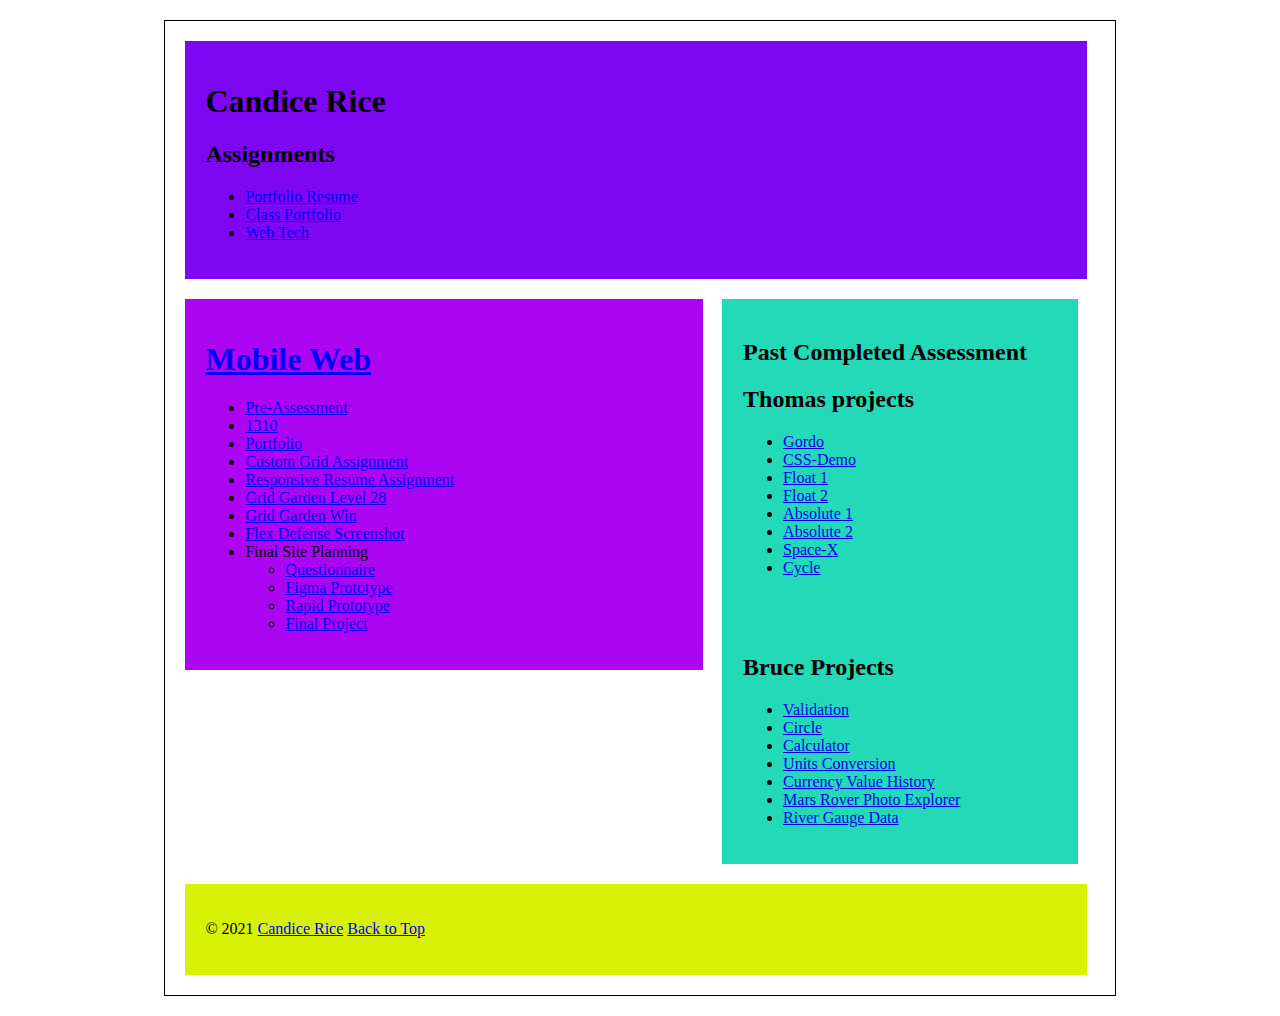
<file: index.html>
<!doctype html>

<html lang="en">
<head>
  <meta charset="utf-8">

  <title>IFSC 1310 | Candice Rice</title>
  <meta name="description" content="Mobile-Web Portfolio" />
  <meta name="author" content="Candice Rice" />
  <link rel="stylesheet" href="assets/css/style.css" media="stylesheet"/>

</head>
<!DOCTYPE html>
<html lang="en">

<head>
  <meta charset="utf-8">
  <title>Mobile Web Portfoilo</title>
  <link rel="stylesheet" href="assets/css/style.css">
  <meta name="description" content="This will be a group of assignment that was completed while taking this class.">
  <meta name="author" content="Candice Rice">
  <link rel="shortcut icon" href="/favicon.ico" />
</head>

<body>
  <div class="container cf">
    <header class="primary" role="banner">
      <h1 a href=”https://cmrice1987.github.io/portfolio/ ”> Candice Rice </h1>
      <h2> Assignments</h2>
      <nav class="primary">
        <ul>
          <li><a href="https://cmrice1987.github.io/portfolio/">Portfolio Resume</a></li>
          <li><a href="https://candicerice--candicerice.repl.co/portfolio.html">Class Portfolio</a></li>
          <li><a href="https://cmrice1987.github.io/ifsc-1310/">Web Tech</a></li>
        </ul>
      </nav>
    </header>
    <section id="content">
      <article class="post">
        <header>
          <h1> <a href="#" rel="bookmark" title="link to this post">Mobile Web</a> </h1>
        </header>
        <ul>
          <li><a href="pre-assessment/index.html"> Pre-Assessment</a></li>
          <li><a href="https://cmrice1987.github.io/ifsc-1310/">1310</a></li>
          <li><a href="https://cmrice1987.github.io/portfolio/">Portfolio</a></li>
          <li><a href="grid/index.html"> Custom Grid Assignment</a></li>  
          <li><a href="resume/index.html"> Responsive Resume Assignment</a></li>
          <li><a href="assets/img/grid_garden_level28.jpg"> Grid Garden Level 28</a></li>
          <li><a href="assets/img/grid_garden_win.jpg"> Grid Garden Win</a></li>
          <li><a href="assets/img/flex_defense_3.31.21.jpg">Flex Defense Screenshot</a></li>
            <li>Final Site Planning</li>
            <ul>
            <li><a href="https://docs.google.com/document/d/e/2PACX-1vS5uP8KLSoLU9uLEAZz8kIYUJqmqxOh8yhRNJ3xDB4Yrb0mZtq1EcefoJ6xUJq2hch5v_4zh2evkMGR/pub">Questionnaire</a></li>
            <li><a href="final-site-planning/figma-prototype/index.html">Figma Prototype</a></li>
            <li><a href="rapid-prototype/index.html">Rapid Prototype</a></li>
            <li><a href="final-project/index.html">Final Project</a></li>
      </ul>
      </ul>
             </article>
                    </section>
    <aside role="complementary" class="sidebar">
      <article class="widget">
        <h2>Past Completed Assessment</h2>
        
<article class="post">
<h2>Thomas projects</h2>

  <ul>
    <li><a href="gordo/index.html">Gordo</a></li>
    <li><a href="css-demo/index.html">CSS-Demo</a></li>
    <li><a href="positioning/float-1.html"> Float 1</a</li>
    <li><a href="positioning/float-2.html"> Float 2</a></li>
    <li><a href="positioning/absolute-positioning.html"> Absolute 1</a></li>
    <li><a href="positioning/absolute-positioning-2.html"> Absolute 2</a></li>
    <li><a href="space-x/index.html">Space-X</a></li>
    <li><a href="cycle/index.html">Cycle</a></li>

</ul>
</article>
      </article>
    </aside>
    <section id="post" >
      <article class="widget">
        <h2> Bruce Projects </h2>
       <ul>
          <li><a href="validation/index.html">Validation</a></li>
          <li><a href="circle/index.html">Circle</a></li>
          <li><a href="calculator/index.html">Calculator</a></li>
          <li><a href="unitsconversion/index.html"> Units Conversion </a></li>
          <li><a href= "currency-value-history/index.html">Currency Value History</a></li>
          <li><a href= "mars-rover-photo-explorer/index.html">Mars Rover Photo Explorer</a></li>
          <li><a href= "RiverGaugeData/index.html">River Gauge Data</a></li>
</ul>

      </article>
         </section>
    <footer class="primary" role="contentinfo">
      <p>&copy; 2021 <a href="#">Candice Rice</a> <a href="#top">Back to Top</p>
    </footer>
  </div>
  <!--.container -->
</body>

</html>
</file>
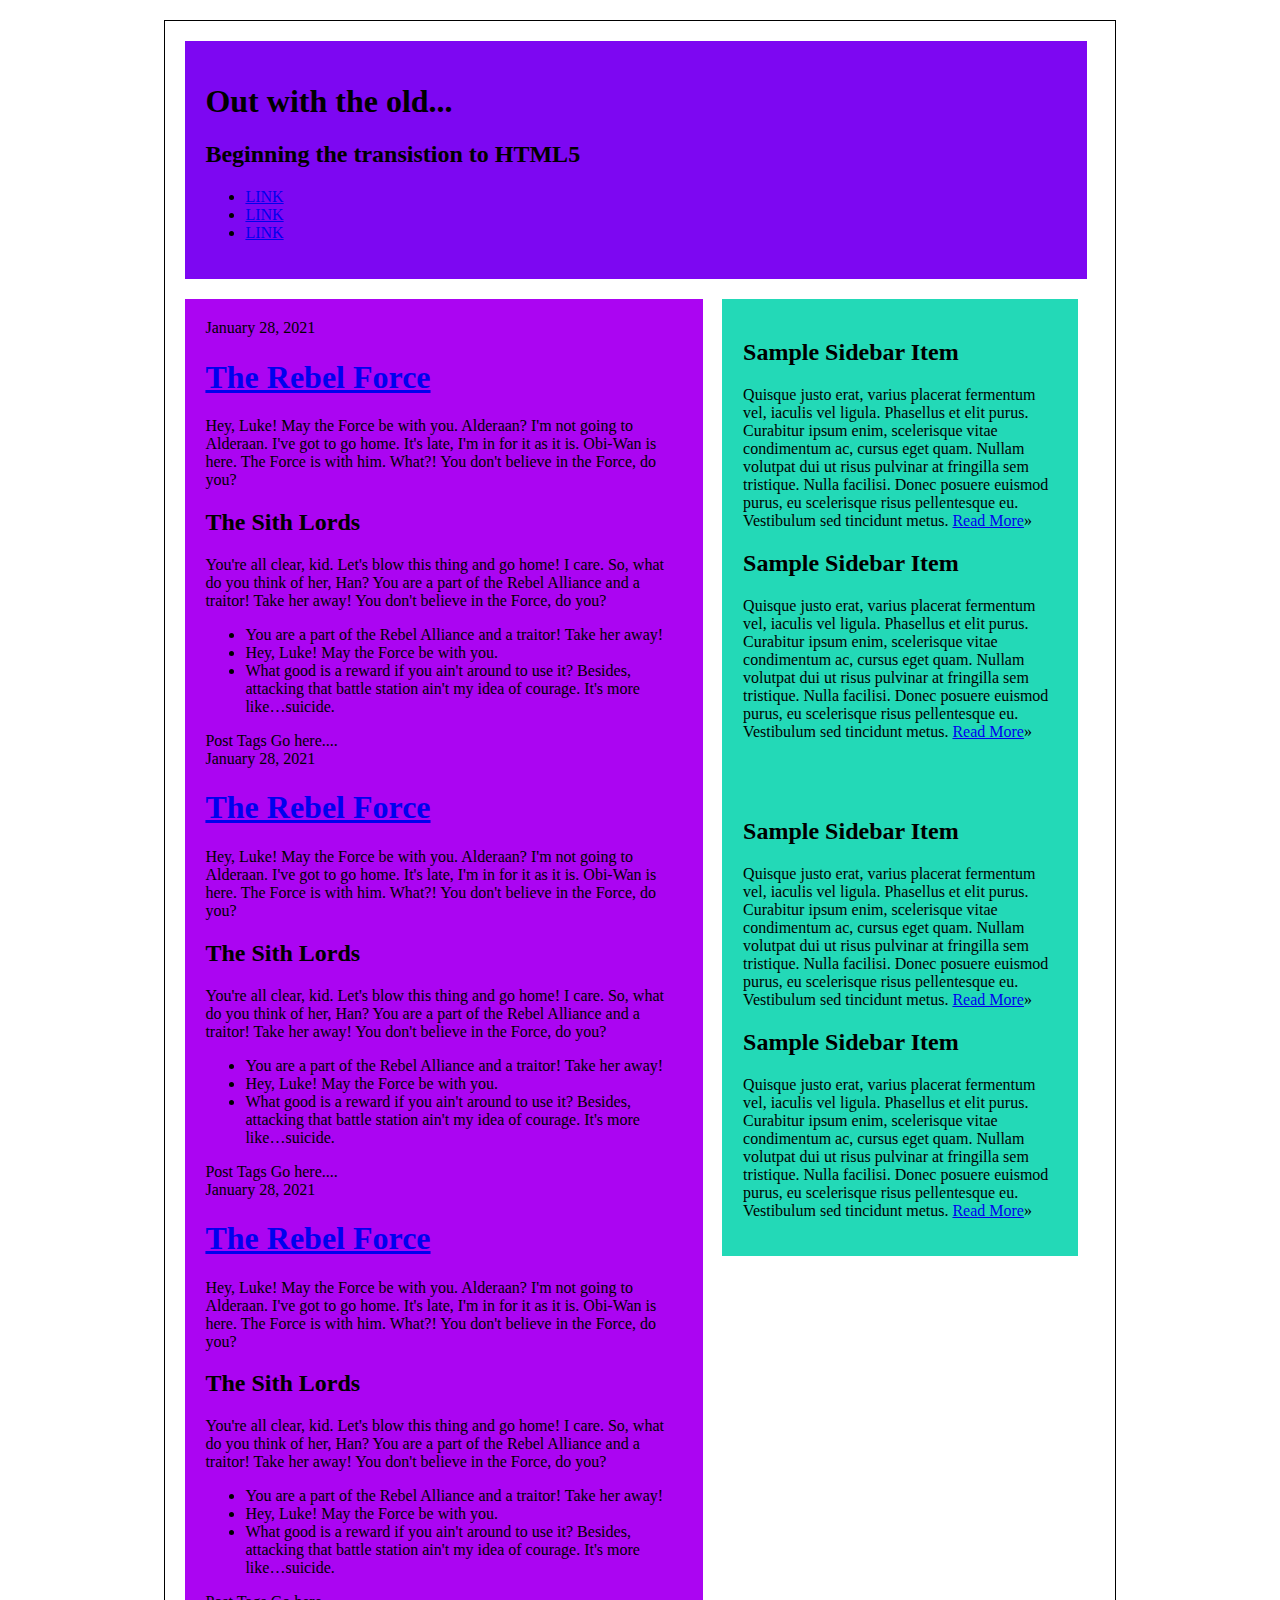
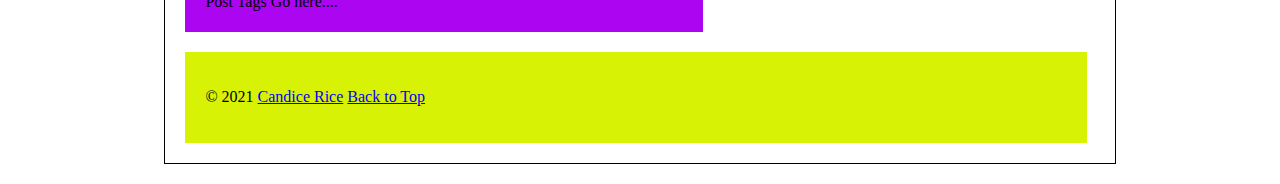
<file: grid/index.html>
<!DOCTYPE html>
<html lang="en">

<head>
  <meta charset="utf-8">
  <title>Out with the old...</title>
  <link rel="stylesheet" href="assets/css/style.css">
  <meta name="description" content="We are going to refine this document down to a good starting point for all html5 projects moving forward.">
  <meta name="author" content="Candice Rice">
  <link rel="shortcut icon" href="/favicon.ico" />
</head>

<body>
  <div class="container cf">
    <header class="primary" role="banner">
      <h1>Out with the old...</h1>
      <h2>Beginning the transistion to HTML5</h2>
      <nav class="primary">
        <ul>
          <li><a href="#">LINK</a></li>
          <li><a href="#">LINK</a></li>
          <li><a href="#">LINK</a></li>
        </ul>
      </nav>
    </header>
    <section id="content">
      <article class="post">
        <header>
          <time class="post-date" datetime="2021-01-28">January 28, 2021</time>
          <h1> <a href="#" rel="bookmark" title="link to this post">The Rebel Force</a> </h1>
        </header>
        <p>Hey, Luke! May the Force be with you. Alderaan? I'm not going to Alderaan. I've got to go home. It's late, I'm in for it as it is. Obi-Wan is here. The Force is with him. What?! You don't believe in the Force, do you?</p>
        <h2>The Sith Lords</h2>
        <p>You're all clear, kid. Let's blow this thing and go home! I care. So, what do you think of her, Han? You are a part of the Rebel Alliance and a traitor! Take her away! You don't believe in the Force, do you?</p>
        <ul>
          <li>You are a part of the Rebel Alliance and a traitor! Take her away!</li>
          <li>Hey, Luke! May the Force be with you.</li>
          <li>What good is a reward if you ain't around to use it? Besides, attacking that battle station ain't my idea of courage. It's more like&hellip;suicide.</li>
        </ul>
        <footer class="post-meta"> Post Tags Go here.... </footer>
      </article>
      <article class="post">
        <header>
          <time class="post-date" datetime="2021-01-28">January 28, 2021</time>
          <h1> <a href="#" rel="bookmark" title="link to this post">The Rebel Force</a> </h1>
        </header>
        <p>Hey, Luke! May the Force be with you. Alderaan? I'm not going to Alderaan. I've got to go home. It's late, I'm in for it as it is. Obi-Wan is here. The Force is with him. What?! You don't believe in the Force, do you?</p>
        <h2>The Sith Lords</h2>
        <p>You're all clear, kid. Let's blow this thing and go home! I care. So, what do you think of her, Han? You are a part of the Rebel Alliance and a traitor! Take her away! You don't believe in the Force, do you?</p>
        <ul>
          <li>You are a part of the Rebel Alliance and a traitor! Take her away!</li>
          <li>Hey, Luke! May the Force be with you.</li>
          <li>What good is a reward if you ain't around to use it? Besides, attacking that battle station ain't my idea of courage. It's more like&hellip;suicide.</li>
        </ul>
        <footer class="post-meta"> Post Tags Go here.... </footer>
      </article>
      <article class="post">
        <header>
          <time class="post-date" datetime="2021-01-28">January 28, 2021</time>
          <h1> <a href="#" rel="bookmark" title="link to this post">The Rebel Force</a> </h1>
        </header>
        <p>Hey, Luke! May the Force be with you. Alderaan? I'm not going to Alderaan. I've got to go home. It's late, I'm in for it as it is. Obi-Wan is here. The Force is with him. What?! You don't believe in the Force, do you?</p>
        <h2>The Sith Lords</h2>
        <p>You're all clear, kid. Let's blow this thing and go home! I care. So, what do you think of her, Han? You are a part of the Rebel Alliance and a traitor! Take her away! You don't believe in the Force, do you?</p>
        <ul>
          <li>You are a part of the Rebel Alliance and a traitor! Take her away!</li>
          <li>Hey, Luke! May the Force be with you.</li>
          <li>What good is a reward if you ain't around to use it? Besides, attacking that battle station ain't my idea of courage. It's more like&hellip;suicide.</li>
        </ul>
        <footer class="post-meta"> Post Tags Go here.... </footer>
      </article>
    </section>
    <aside role="complementary" class="sidebar">
      <article class="widget">
        <h2>Sample Sidebar Item </h2>
        <p>Quisque justo erat, varius placerat fermentum vel, iaculis vel ligula. Phasellus et elit purus. Curabitur ipsum enim, scelerisque vitae condimentum ac, cursus eget quam. Nullam volutpat dui ut risus pulvinar at fringilla sem tristique. Nulla facilisi. Donec posuere euismod purus, eu scelerisque risus pellentesque eu. Vestibulum sed tincidunt metus. <a href="#">Read More</a>&raquo;</p>
      </article>
      <article class="widget">
        <h2>Sample Sidebar Item </h2>
        <p>Quisque justo erat, varius placerat fermentum vel, iaculis vel ligula. Phasellus et elit purus. Curabitur ipsum enim, scelerisque vitae condimentum ac, cursus eget quam. Nullam volutpat dui ut risus pulvinar at fringilla sem tristique. Nulla facilisi. Donec posuere euismod purus, eu scelerisque risus pellentesque eu. Vestibulum sed tincidunt metus. <a href="#">Read More</a>&raquo;</p>
      </article>
    </aside>
    <section id="post" >
      <article class="widget">
        <h2>Sample Sidebar Item </h2>
        <p>Quisque justo erat, varius placerat fermentum vel, iaculis vel ligula. Phasellus et elit purus. Curabitur ipsum enim, scelerisque vitae condimentum ac, cursus eget quam. Nullam volutpat dui ut risus pulvinar at fringilla sem tristique. Nulla facilisi. Donec posuere euismod purus, eu scelerisque risus pellentesque eu. Vestibulum sed tincidunt metus. <a href="#">Read More</a>&raquo;</p>
      </article>
      <article class="widget">
        <h2>Sample Sidebar Item </h2>
        <p>Quisque justo erat, varius placerat fermentum vel, iaculis vel ligula. Phasellus et elit purus. Curabitur ipsum enim, scelerisque vitae condimentum ac, cursus eget quam. Nullam volutpat dui ut risus pulvinar at fringilla sem tristique. Nulla facilisi. Donec posuere euismod purus, eu scelerisque risus pellentesque eu. Vestibulum sed tincidunt metus. <a href="#">Read More</a>&raquo;</p>
      </article>
    </section>
    <footer class="primary" role="contentinfo">
      <p>&copy; 2021 <a href="#">Candice Rice</a> <a href="#top">Back to Top</p>
    </footer>
  </div>
  <!--.container -->
</body>

</html>
</file>
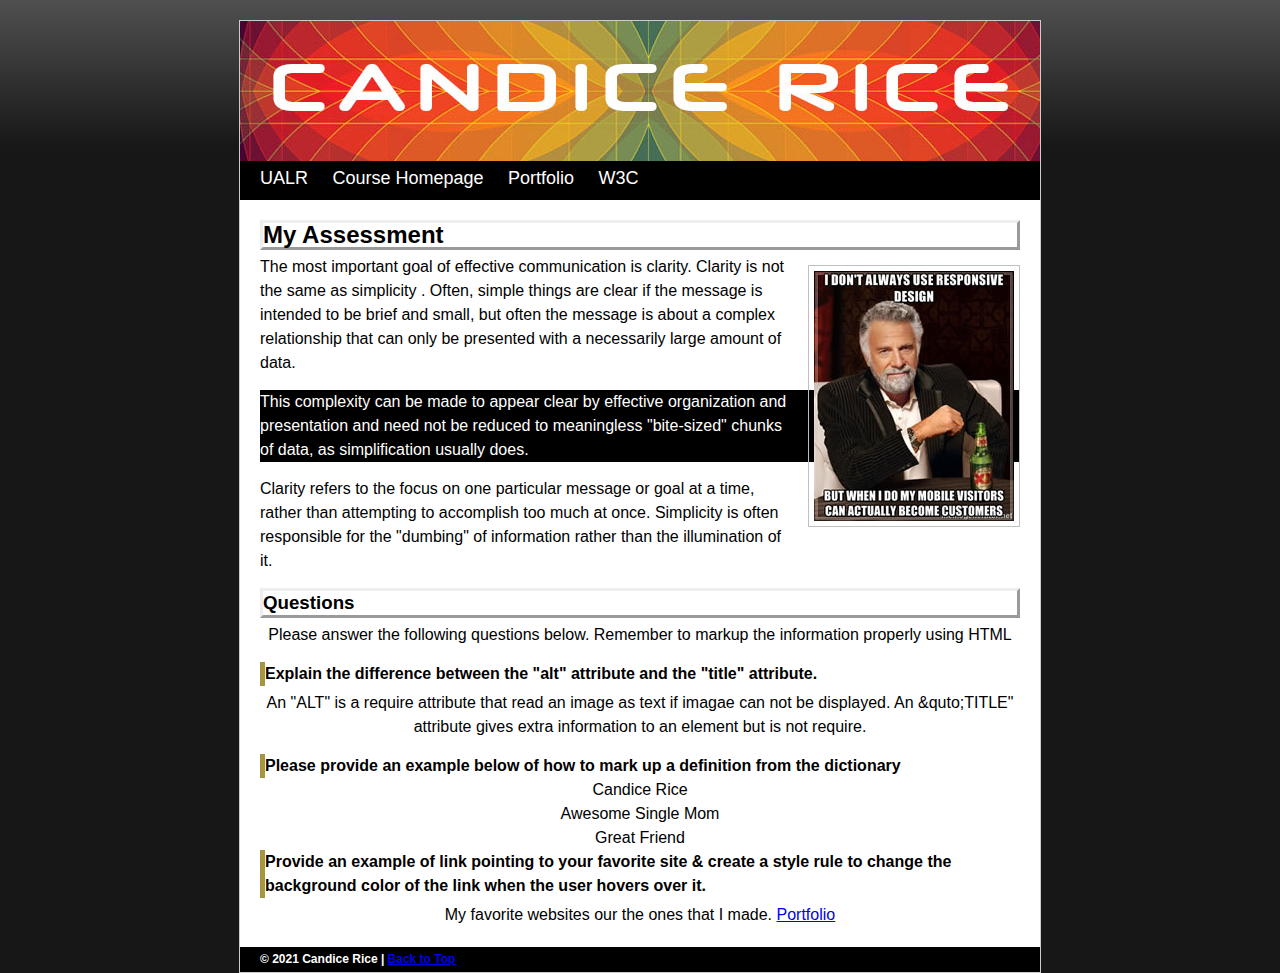
<file: pre-assessment/index.html>
<!doctype html>
<html lang="en">
<head>
<meta charset="UTF-8"> <!-- Declares the characterset -->
<meta name="description" content="This is a skills pre-assessment for Mobile Web Development" />
<meta name="author" content="Candice Rice"/>
<title>IFSC 3342 Pre-Assessment| Candice Rice</title>
<link rel="stylesheet" href="assets/css/screen.css" media="screen"/>
</head>
<body>
<div id="container">
  <div id="header">
    <h1><a href="index.html">Candice Rice</a></h1>
  </div>
  <div id="nav">
    <ul>
      <li><a href="http://ualr.edu" title= "Vist UALR">UALR</a></li>
      <li><a href="https://thomaswallace.net/course/mobile-web/spring-2018/" title="Check for Homework">Course Homepage</a></li>
      <li><a href="https://cmrice1987.github.io/ifsc-3342/" title="Check me Out">Portfolio</a></li>
      <li><a href="http://www.w3.org/" title="Help is Here ">W3C</a></li>
      
    </ul>
  </div>
  <div id="content">
    <h2>My Assessment</h2> <!-- Hey Thomas-->
    <p><img src="assets/img/content-image2.jpg" alt="The most interesting man in the world" class="img-right"/>The most important goal of effective communication is clarity. Clarity is not the same as simplicity . Often, simple things are clear if the message is intended to be brief and small, but often the message is about a complex relationship that can only be presented with a necessarily large amount of data. </p>
    <p class="alert">This complexity can be made to appear clear by effective organization and presentation and need not be reduced to meaningless "bite-sized" chunks of data, as simplification usually does. </p>
    <p>Clarity refers to the focus on one particular message or goal at a time, rather than attempting to accomplish too much at once. Simplicity is often responsible for the "dumbing" of information rather than the illumination of it.</p>
  <div class="questions">
    <h3>Questions</h3>
    <p>Please answer the following questions below. Remember to markup the information properly using HTML</p>
    <h4>Explain the difference between the &quot;alt&quot; attribute and the &quot;title&quot; attribute. </h4>
    <p>An &quot;ALT&quot; is a require attribute that read an image as text if imagae can not be displayed. An &quto;TITLE&quot; attribute gives extra information to an element but is not require.</p>
    <h4>Please provide an example below of how to mark up a definition from the dictionary</h4>
    <dl>
      <dt>Candice Rice</dt>
      <dd> Awesome Single Mom</dd>
      <dd>Great Friend</dd>
      
    
    </dl>
    <h4>Provide an example of link pointing to your favorite site &amp; create a style rule to change the background color of the link when the user hovers over it. </h4>
    <p>My favorite websites our the ones that I made. <a href="https://cmrice1987.github.io/ifsc-1310/">Portfolio</a></p>
    </div>
  </div>
  <div id="footer">
    <h6>&copy; 2021 Candice Rice | <a href= "#container"> Back to Top</a></h6>
  </div>
</div>
</body>
</html>
</file>
<file: assets/css/style.css>
/* Universal Selector*/
/*ifsc-3342 index*/


/* apply a natural box layout model to all elements, but allowing components to change */
html {
  box-sizing: border-box;
}
*,
*:before,
*:after {
  box-sizing: inherit;
}

/*Nicolas Gallagher http://nicolasgallagher.com/micro-clearfix-hack/ */
/* Start of "Micro clearfix" */

.cf {
  zoom: 1;
}
.cf:before,
.cf:after {
  content: "";
  display: table;
}
.cf:after {
  clear: both;
}

/* End of "Micro clearfix" */

/*
background-image:url("https://s3-us-west-2.amazonaws.com/s.cdpn.io/7248/grid-1.png");*/

.container {
  max-width: 952px;
  /*background: url("https://s3-us-west-2.amazonaws.com/s.cdpn.io/7248/grid-1.png");*/
  border: 1px solid #000;
  margin: 20px auto;
}

header.primary {
  /* 920px */
  width: 94.957%;
  background: #7D07F2;
  /* 20px */
  margin: 2.083%;
  padding: 2.173%;
  float: left;
}

#content {
  /* 544px */
  width: 54.5168%;
  background: #AB05F2;
  margin-left: 2.083%;
  padding: 2.173%;
  float: left;
}

aside {
  /*356px*/
  width: 37.394%;
  background: #23D9B7;
  margin-left: 2.083%;
  padding: 2.173%;
  float: left;
}

#post{
  /*356px*/
  width: 37.394%;
  background: #23D9B7;
  margin-left: 2.083%;
  padding: 2.173%;
  float: left;
}


footer.primary {
  /* 920px */
  width: 94.957%;
  background: #D7F205;
  /* 20px */
  margin: 2.083%;
  padding: 2.173%;
  float: left;
}S

.col-4 {
  width: 365px;
  background: green;
  margin-left: 20px;
  padding: 20px;
  float: left;
}

.col-6 {
  width: 519px;
  background: purple;
  margin-left: 20px;
  padding: 20px;
  float: left;
}

.col-12 {
  width: 904px;
  background: rgba(0, 0, 0, 0.4);
  margin: 20px;
  padding: 20px;
  float: left;
}
</file>
<file: grid/assets/css/style.css>
/* apply a natural box layout model to all elements, but allowing components to change */
html {
  box-sizing: border-box;
}
*,
*:before,
*:after {
  box-sizing: inherit;
}

/*Nicolas Gallagher http://nicolasgallagher.com/micro-clearfix-hack/ */
/* Start of "Micro clearfix" */

.cf {
  zoom: 1;
}
.cf:before,
.cf:after {
  content: "";
  display: table;
}
.cf:after {
  clear: both;
}

/* End of "Micro clearfix" */

/*
background-image:url("https://s3-us-west-2.amazonaws.com/s.cdpn.io/7248/grid-1.png");*/

.container {
  max-width: 952px;
  /*background: url("https://s3-us-west-2.amazonaws.com/s.cdpn.io/7248/grid-1.png");*/
  border: 1px solid #000;
  margin: 20px auto;
}

header.primary {
  /* 920px */
  width: 94.957%;
  background: #7D07F2;
  /* 20px */
  margin: 2.083%;
  padding: 2.173%;
  float: left;
}

#content {
  /* 544px */
  width: 54.5168%;
  background: #AB05F2;
  margin-left: 2.083%;
  padding: 2.173%;
  float: left;
}

aside {
  /*356px*/
  width: 37.394%;
  background: #23D9B7;
  margin-left: 2.083%;
  padding: 2.173%;
  float: left;
}

#post{
  /*356px*/
  width: 37.394%;
  background: #23D9B7;
  margin-left: 2.083%;
  padding: 2.173%;
  float: left;
}


footer.primary {
  /* 920px */
  width: 94.957%;
  background: #D7F205;
  /* 20px */
  margin: 2.083%;
  padding: 2.173%;
  float: left;
}S

.col-4 {
  width: 365px;
  background: green;
  margin-left: 20px;
  padding: 20px;
  float: left;
}

.col-6 {
  width: 519px;
  background: purple;
  margin-left: 20px;
  padding: 20px;
  float: left;
}

.col-12 {
  width: 904px;
  background: rgba(0, 0, 0, 0.4);
  margin: 20px;
  padding: 20px;
  float: left;
}
</file>
<file: pre-assessment/assets/css/screen.css>
/* Universal Selector*/

* {
	margin: 0px;
	padding: 0px;
}
body {
	text-align: center;
	font-family: "Trebuchet MS", Arial, Helvetica, sans-serif;
	background-color: #171717;
	font-size: 16px;
	line-height: 1.5em;
}
body{
	background-image: url('../img/bg-tile.jpg') ;
	background-repeat: repeat-x;
}
#container {
	max-width: 800px;
	margin-right: auto;
	margin-left: auto;
	text-align: left;
	background-color: #FFF;
	margin-top: 20px;
	border: 1px solid #CCC;
}
#header {
}
#header h1 a {
	background-image:url('../img/pre-assessment_banner.jpg');
	display:block;
	height: 140px;
	text-indent: 100%;
	white-space: nowrap;
	overflow: hidden;
}
#nav {
	background-color: #000;
}
#nav ul {
	list-style-type: none;
	margin-left: 10px;
}
#nav ul li {
	display: inline;
	height: 35px;
	line-height: 35px;
}
#nav ul li a {
	display: inline-block;
	padding-right: 10px;
	padding-left: 10px;
	font-size: 18px;
}
#nav ul li a:link, #nav ul li a:visited {
	text-decoration: none;
	border-bottom-width: 4px;
	border-bottom-style: solid;
	border-bottom-color: #000;
	color: #FFF;
}
#nav ul li a:hover {
	border-bottom-width: 3px;
	border-bottom-style: solid;
	border-bottom-color: #CCC;
}
#content {
	margin: 20px;
}
#content p {
	margin-top: 5px;
	margin-bottom: 15px;
}
#content dl{
	text-align: center;
}

#content h2, #content h3{
	border-style: outset;

}
#content h4{
	border-left: 5px solid #A69541;
}
#content a:hover{
	background: #A69541; 
}
.questions p{
	margin-top: 5px;
	margin-bottom: 15px;
	text-align: center;
}
#footer {
	background-color: #000;
	color: #FFF;
	height: 25px;
}
#footer h6 {
	font-size: 12px;
	line-height: 25px;
	margin-right: 20px;
	margin-left: 20px;
}


.alert{
	background: #000000;
	color:#fff;
}


.img-right{
	float: right;
	border: 1px solid #c0c0c0;
	padding:5px;
	margin: 10px 0 10px 20px;
}
</file>
